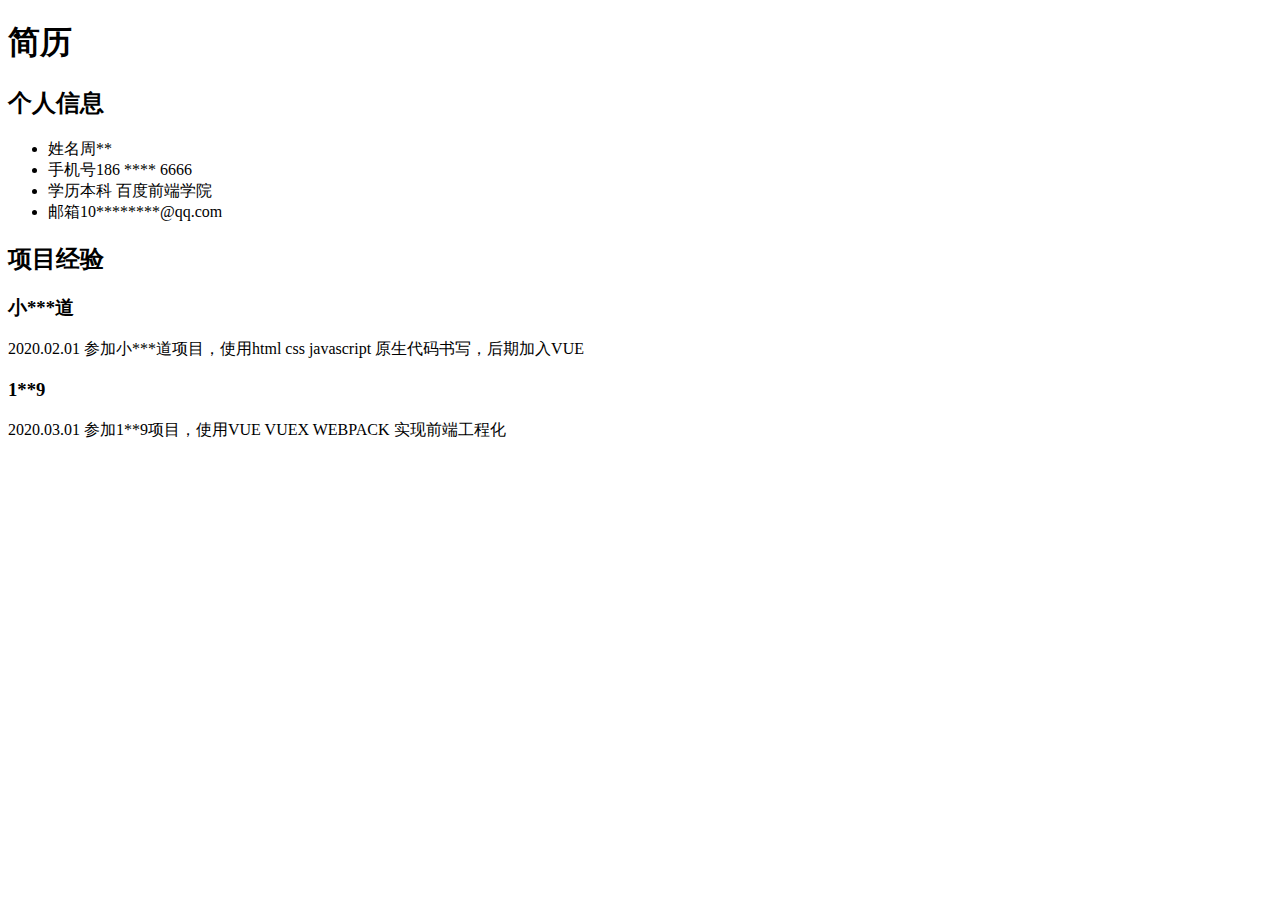
<file: HTML/day02/MyResume.html>
<!DOCTYPE html>
<html lang="en">

<head>
  <meta charset="UTF-8">
  <meta name="viewport" content="width=device-width, initial-scale=1.0">
  <title>Document</title>
</head>

<body>
  <article>
    <header class="page-header">
      <h1 style="font-size: 2em;">简历</h1>
    </header>
    <section>
      <h2>个人信息</h2>
      <ul>
        <li><span class="ti">姓名</span><span>周**</span></li>
        <li><span class="ti">手机号</span><span>186 **** 6666</span></li>
        <li><span class="ti">学历</span><span>本科 百度前端学院</span></li>
        <li><span class="ti">邮箱</span><span>10********@qq.com</span></li>
      </ul>
    </section>
    <section>
      <h2>项目经验</h2>
      <div>
        <h3>小***道</h3>
        <p>2020.02.01 参加小***道项目，使用html css javascript 原生代码书写，后期加入VUE</p>
      </div>
      <div>
        <h3>1**9</h3>
        <p>2020.03.01 参加1**9项目，使用VUE VUEX WEBPACK 实现前端工程化 </p>
      </div>
    </section>
  </article>
</body>

</html>
</file>
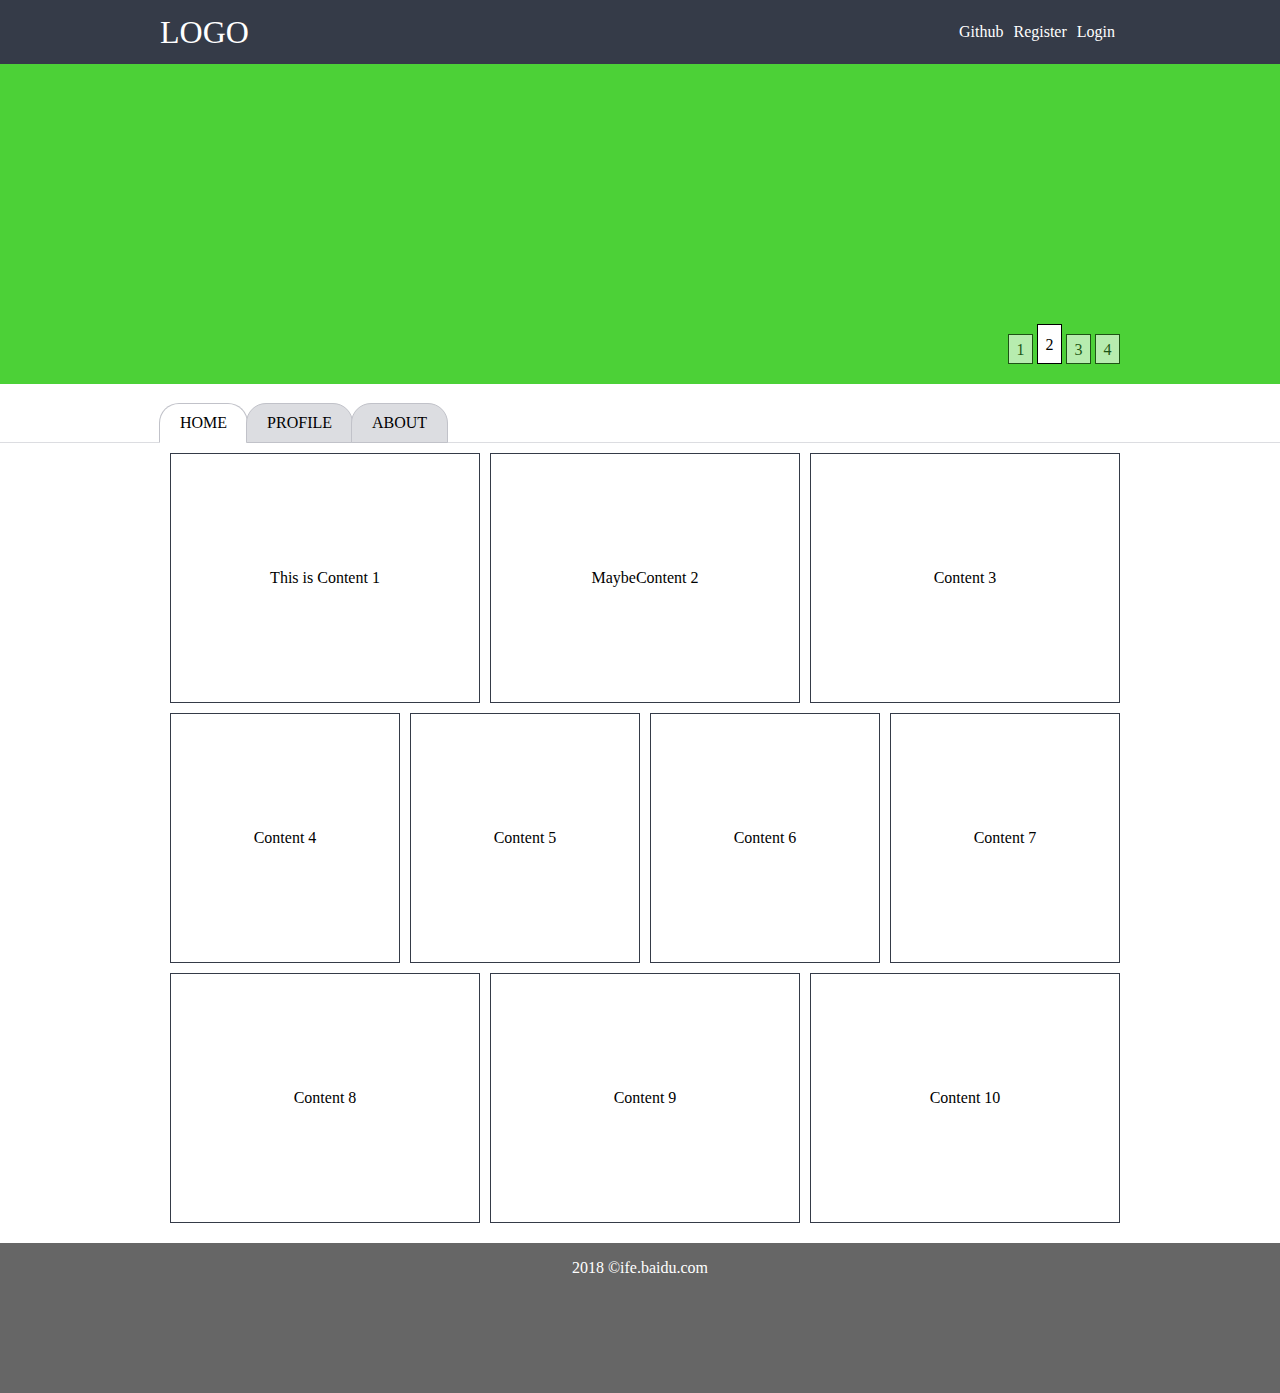
<file: HTML/day07/ife.html>
<!DOCTYPE html>
<html lang="en">

<head>
  <meta charset="UTF-8">
  <meta name="viewport" content="width=device-width, initial-scale=1.0">
  <title>IFE</title>
  <link rel="stylesheet" href="style.css">
</head>
<body>
  <header class="page-header">
    <div class="content-width page-header">
      <div class="logo">
        <h1>LOGO</h1>
      </div>
      <ul>
        <li><a href="">Github</a></li>
        <li><a href="">Register</a></li>
        <li><a href="">Login</a></li>
      </ul>
    </div>
  </header>
  <section class="banner ">
    <div class="imgs">
      <div class="img"></div>
      <div class="img"></div>
      <div class="img"></div>
      <div class="img"></div>

    </div>
    <div class="content-width">
      <div class="btns">
        <div class="btn">1</div>
        <div class="btn actived">2</div>
        <div class="btn ">3</div>
        <div class="btn">4</div>
      </div>
    </div>
  </section>
  <main class="main">
    <header>
      <nav class="web-nav content-width">
        <ul>
          <li class="actived">HOME</li>
          <li>PROFILE</li>
          <li>ABOUT</li>
        </ul>
      </nav>
    </header>
    <section class="content-width">
      <div class="row">
        <div>This is Content 1</div>
        <div>MaybeContent 2</div>
        <div>Content 3</div>
      </div>
      <div class="row">
        <div>Content 4</div>
        <div>Content 5</div>
        <div>Content 6</div>
        <div>Content 7</div>
      </div>
      <div class="row">
        <div>Content 8</div>
        <div>Content 9</div>
        <div>Content 10</div>
      </div>
    </section>
  </main>
  <footer>
    <a href="http://ife.baidu.com">2018 ©ife.baidu.com</a>
  </footer>
</body>

</html>
</file>
<file: HTML/day07/style.css>
* {
  padding: 0;
  margin: 0;
  box-sizing: border-box;
}

* a {
  text-decoration: none;
  color: white;
}

* ul {
  display: flex;
  list-style: none;
}

* ul li {
  padding: 5px;
}

* h1 {
  font-weight: normal;
}

.content-width {
  width: 960px;
  margin: 0 auto;
}

.page-header {
  background: #353b48;
  color: #ffffff;
  display: flex;
  height: 4em;
  justify-content: space-between;
  align-items: center;
}

.banner .imgs {
  background: #4cd137;
  width: 100vw;
  height: 20em;
  overflow: hidden;
}

.banner .imgs .img {
  width: 100%;
  height: 100%;
  display: flex;
  justify-content: center;
  align-items: center;
}

.banner div {
  position: relative;
}

.banner div .btns {
  position: absolute;
  bottom: 20px;
  right: 0;
}

.banner div .btns .btn {
  cursor: pointer;
  display: inline-block;
  width: 25px;
  height: 30px;
  background: #fff;
  text-align: center;
  vertical-align: bottom;
  line-height: 30px;
  border: 1px solid #000;
  opacity: 0.6;
}

.banner div .btns .actived {
  height: 40px;
  line-height: 40px;
  opacity: 1;
}

.main {
  margin: 20px 0;
}

.main header {
  border-bottom: 1px solid #dcdde1;
}

.main header .web-nav ul li {
  background: #dcdde1;
  border: 1px solid #c1c2c9;
  padding: 10px 20px;
  border-radius: 20px 20px 0 0;
  margin: -1px;
}

.main header .web-nav ul .actived {
  background: #fff;
  border-bottom: 1px solid #fff;
}

.main section .row {
  display: flex;
}

.main section .row div {
  display: flex;
  justify-content: center;
  align-items: center;
  width: 100%;
  margin-top: 10px;
  margin-left: 10px;
  height: 250px;
  border: 1px solid #353b48;
}

footer {
  height: 150px;
  line-height: 50px;
  background: #666666;
  text-align: center;
}
</file>
